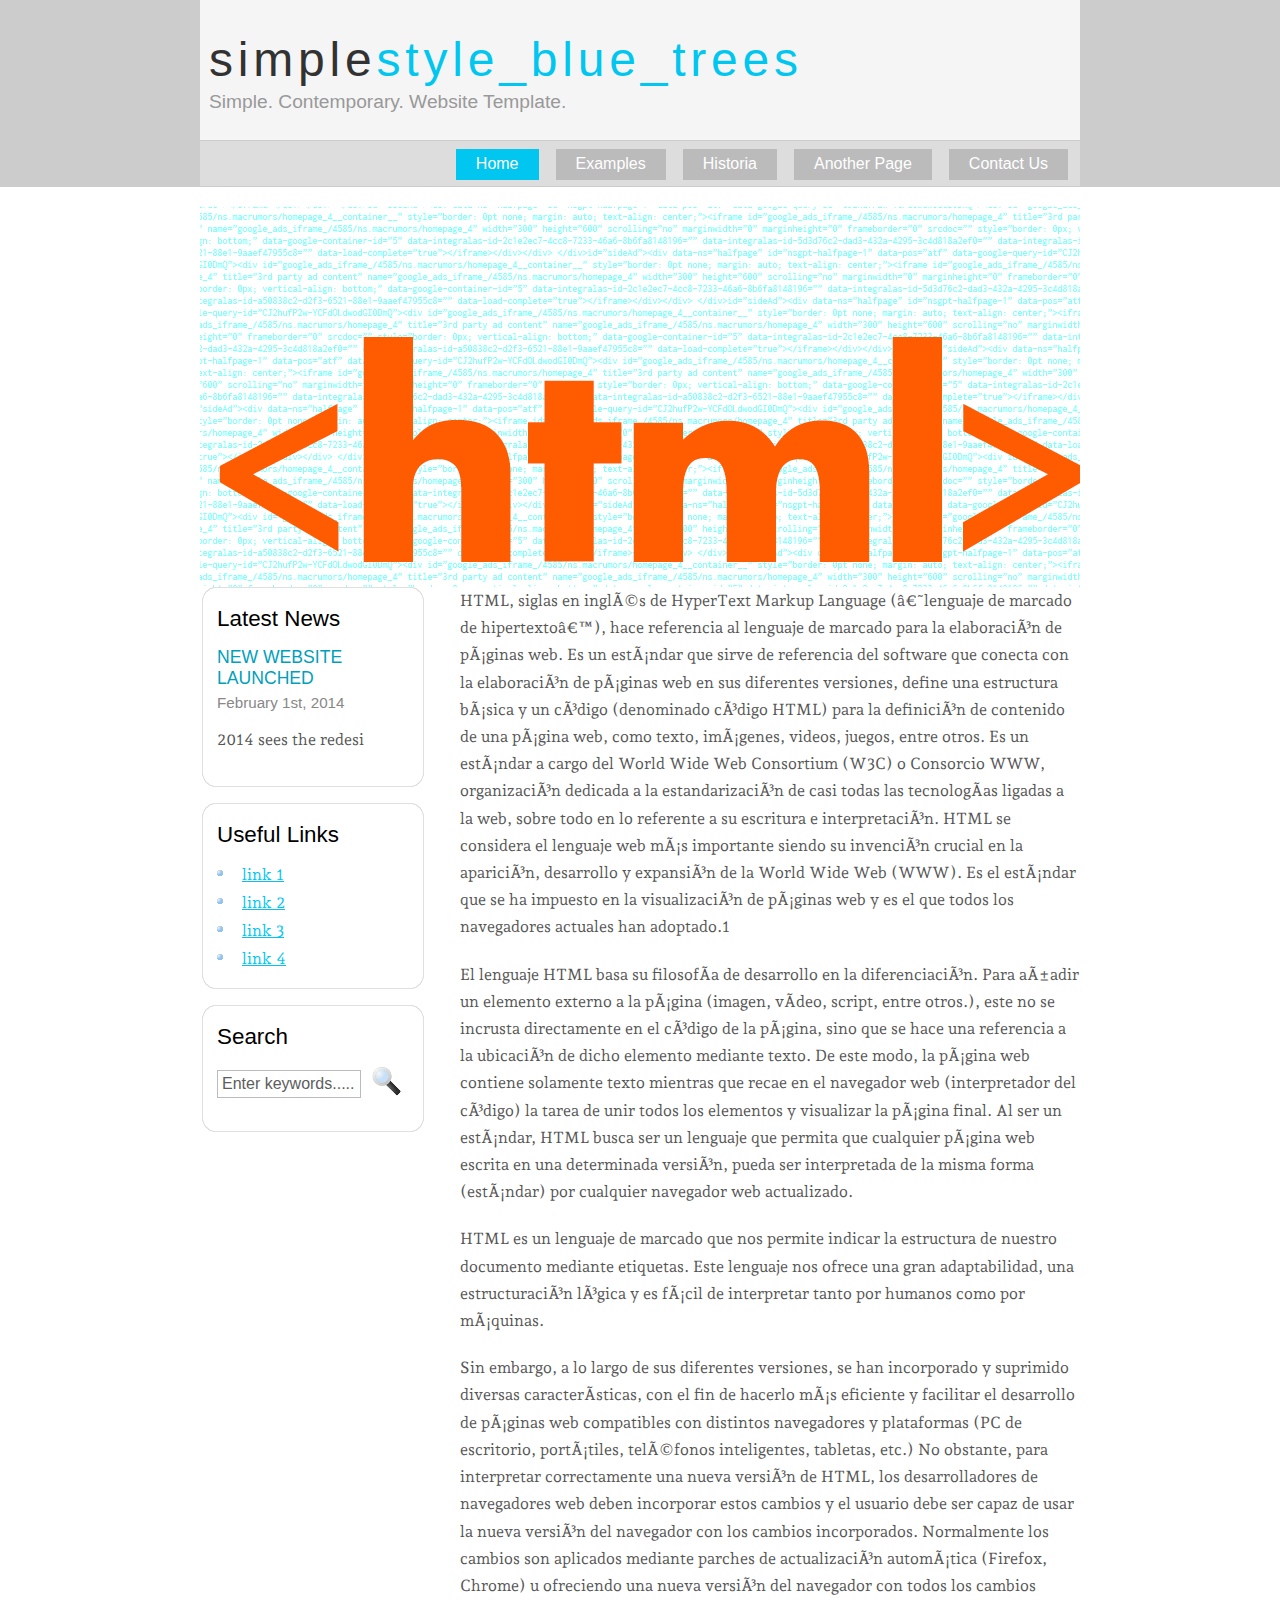
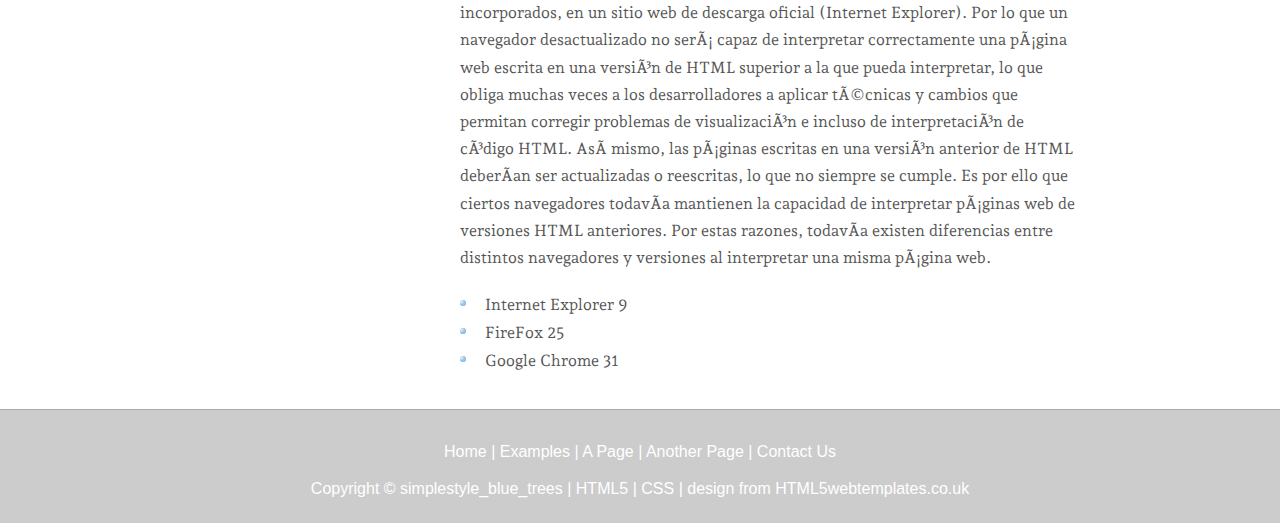
<file: index.html>
<!DOCTYPE HTML>
<html>

<head>
  <title>simplestyle_blue_trees</title>
  <meta name="description" content="website description" />
  <meta name="keywords" content="website keywords, website keywords" />
  <meta http-equiv="content-type" content="text/html; charset=windows-1252" />
  <link rel="stylesheet" type="text/css" href="./style/style.css" />
  <link rel="preconnect" href="https://fonts.googleapis.com">
<link rel="preconnect" href="https://fonts.gstatic.com" crossorigin>
<link href="https://fonts.googleapis.com/css2?family=Andada+Pro&display=swap" rel="stylesheet">
</head>

<body>
  <div id="main">
    <div id="header">
      <div id="logo">
        <div id="logo_text">
          <!-- class="logo_colour", allows you to change the colour of the text -->
          <h1><a href="index.html">simple<span class="logo_colour">style_blue_trees</span></a></h1>
          <h2>Simple. Contemporary. Website Template.</h2>
        </div>
      </div>
      <div id="menubar">
        <ul id="menu">
          <!-- put class="selected" in the li tag for the selected page - to highlight which page you're on -->
          <li class="selected"><a href="index.html">Home</a></li>
          <li><a href="examples.html">Examples</a></li>
          <li><a href="page.html">Historia</a></li>
          <li><a href="another_page.html">Another Page</a></li>
          <li><a href="contact.html">Contact Us</a></li>
        </ul>
      </div>
    </div>
    <div id="content_header"></div>
    <div id="site_content">
      <div id="banner"></div>
	  <div id="sidebar_container">
        <div class="sidebar">
          <div class="sidebar_top"></div>
          <div class="sidebar_item">
            <!-- insert your sidebar items here -->
            <h3>Latest News</h3>
            <h4>New Website Launched</h4>
            <h5>February 1st, 2014</h5>
            <p>2014 sees the redesi                                                                                                                                                                                                                                                                                                                                                                                                                                                                                                                                                                                                                                                                                                                                                    
          </div>
          <div class="sidebar_base"></div>
        </div>
        <div class="sidebar">
          <div class="sidebar_top"></div>
          <div class="sidebar_item">
            <h3>Useful Links</h3>
            <ul>
              <li><a href="#">link 1</a></li>
              <li><a href="#">link 2</a></li>
              <li><a href="#">link 3</a></li>
              <li><a href="#">link 4</a></li>
            </ul>
          </div>
          <div class="sidebar_base"></div>
        </div>
        <div class="sidebar">
          <div class="sidebar_top"></div>
          <div class="sidebar_item">
            <h3>Search</h3>
            <form method="post" action="#" id="search_form">
              <p>
                <input class="search" type="text" name="search_field" value="Enter keywords....." />
                <input name="search" type="image" style="border: 0; margin: 0 0 -9px 5px;" src="style/search.png" alt="Search" title="Search" />
              </p>
            </form>
          </div>
          <div class="sidebar_base"></div>
        </div>
      </div>
      <div id="content">
        <!-- insert the page content here -->
      
        <p>HTML, siglas en inglés de HyperText Markup Language (‘lenguaje de marcado de
          hipertexto’), hace referencia al lenguaje de marcado para la elaboración de páginas web. Es
          un estándar que sirve de referencia del software que conecta con la elaboración de páginas
          web en sus diferentes versiones, define una estructura básica y un código (denominado
          código HTML) para la definición de contenido de una página web, como texto, imágenes,
          videos, juegos, entre otros. Es un estándar a cargo del World Wide Web Consortium (W3C)
          o Consorcio WWW, organización dedicada a la estandarización de casi todas las
          tecnologías ligadas a la web, sobre todo en lo referente a su escritura e interpretación.
          HTML se considera el lenguaje web más importante siendo su invención crucial en la
          aparición, desarrollo y expansión de la World Wide Web (WWW). Es el estándar que se ha
          impuesto en la visualización de páginas web y es el que todos los navegadores actuales
          han adoptado.1 </p>
          <p> El lenguaje HTML basa su filosofía de desarrollo en la diferenciación. Para añadir un
            elemento externo a la página (imagen, vídeo, script, entre otros.), este no se incrusta
            directamente en el código de la página, sino que se hace una referencia a la ubicación de
            dicho elemento mediante texto. De este modo, la página web contiene solamente texto
            mientras que recae en el navegador web (interpretador del código) la tarea de unir todos los
            elementos y visualizar la página final. Al ser un estándar, HTML busca ser un lenguaje que
            permita que cualquier página web escrita en una determinada versión, pueda ser
            interpretada de la misma forma (estándar) por cualquier navegador web actualizado. </p>
          <p> HTML es un lenguaje de marcado que nos permite indicar la estructura de nuestro
            documento mediante etiquetas. Este lenguaje nos ofrece una gran adaptabilidad, una
            estructuración lógica y es fácil de interpretar
            tanto por humanos como por máquinas. </p>
          <p> Sin embargo, a lo largo de sus diferentes versiones, se han incorporado y suprimido
            diversas características, con el fin de hacerlo más eficiente y facilitar el desarrollo de
            páginas web compatibles con distintos navegadores y plataformas (PC de escritorio,
            portátiles, teléfonos inteligentes, tabletas, etc.) No obstante, para interpretar correctamente
            una nueva versión de HTML, los desarrolladores de navegadores web deben incorporar
            estos cambios y el usuario debe ser capaz de usar la nueva versión del navegador con los
            cambios incorporados. Normalmente los cambios son aplicados mediante parches de
            actualización automática (Firefox, Chrome) u ofreciendo una nueva versión del navegador
            con todos los cambios incorporados, en un sitio web de descarga oficial (Internet Explorer).
            Por lo que un navegador desactualizado no será capaz de interpretar correctamente una
            página web escrita en una versión de HTML superior a la que pueda interpretar, lo que
            obliga muchas veces a los desarrolladores a aplicar técnicas y cambios que permitan
            corregir problemas de visualización e incluso de interpretación de código HTML. Así mismo,
            las páginas escritas en una versión anterior de HTML deberían ser actualizadas o
            reescritas, lo que no siempre se cumple. Es por ello que ciertos navegadores todavía
            mantienen la capacidad de interpretar páginas web de versiones HTML anteriores. Por
            estas razones, todavía existen diferencias entre distintos navegadores y versiones al
            interpretar una misma página web. </p>
        <!-- <p>This standards compliant, simple, fixed width website template is released as an 'open source' design (under a <a href="http://creativecommons.org/licenses/by/3.0">Creative Commons Attribution 3.0 Licence</a>), which means that you are free to download and use it for anything you want (including modifying and amending it). All I ask is that you leave the 'design from HTML5webtemplates.co.uk' link in the footer of the template, but other than that...</p>
        <p>This template is written entirely in <strong>HTML5</strong> and <strong>CSS</strong>, and can be validated using the links in the footer.</p>
        <p>You can view more free HTML5 web templates <a href="http://www.html5webtemplates.co.uk">here</a>.</p>
        <p>This template is a fully functional 5 page website, with an <a href="examples.html">examples</a> page that gives examples of all the styles available with this design.</p>
       <h2>Browser Compatibility</h2>
        <p>This template has been tested in the following browsers:</p> -->
        <ul>
          <li>Internet Explorer 9</li>
          <li>FireFox 25</li>
          <li>Google Chrome 31</li>
        </ul>
      </div>
    </div>
    <div id="content_footer"></div>
    <div id="footer">
      <p><a href="index.html">Home</a> | <a href="examples.html">Examples</a> | <a href="page.html">A Page</a> | <a href="another_page.html">Another Page</a> | <a href="contact.html">Contact Us</a></p>
      <p>Copyright &copy; simplestyle_blue_trees | <a href="http://validator.w3.org/check?uri=referer">HTML5</a> | <a href="http://jigsaw.w3.org/css-validator/check/referer">CSS</a> | <a href="http://www.html5webtemplates.co.uk">design from HTML5webtemplates.co.uk</a></p>
    </div>
  </div>
</body>
</html>
</file>
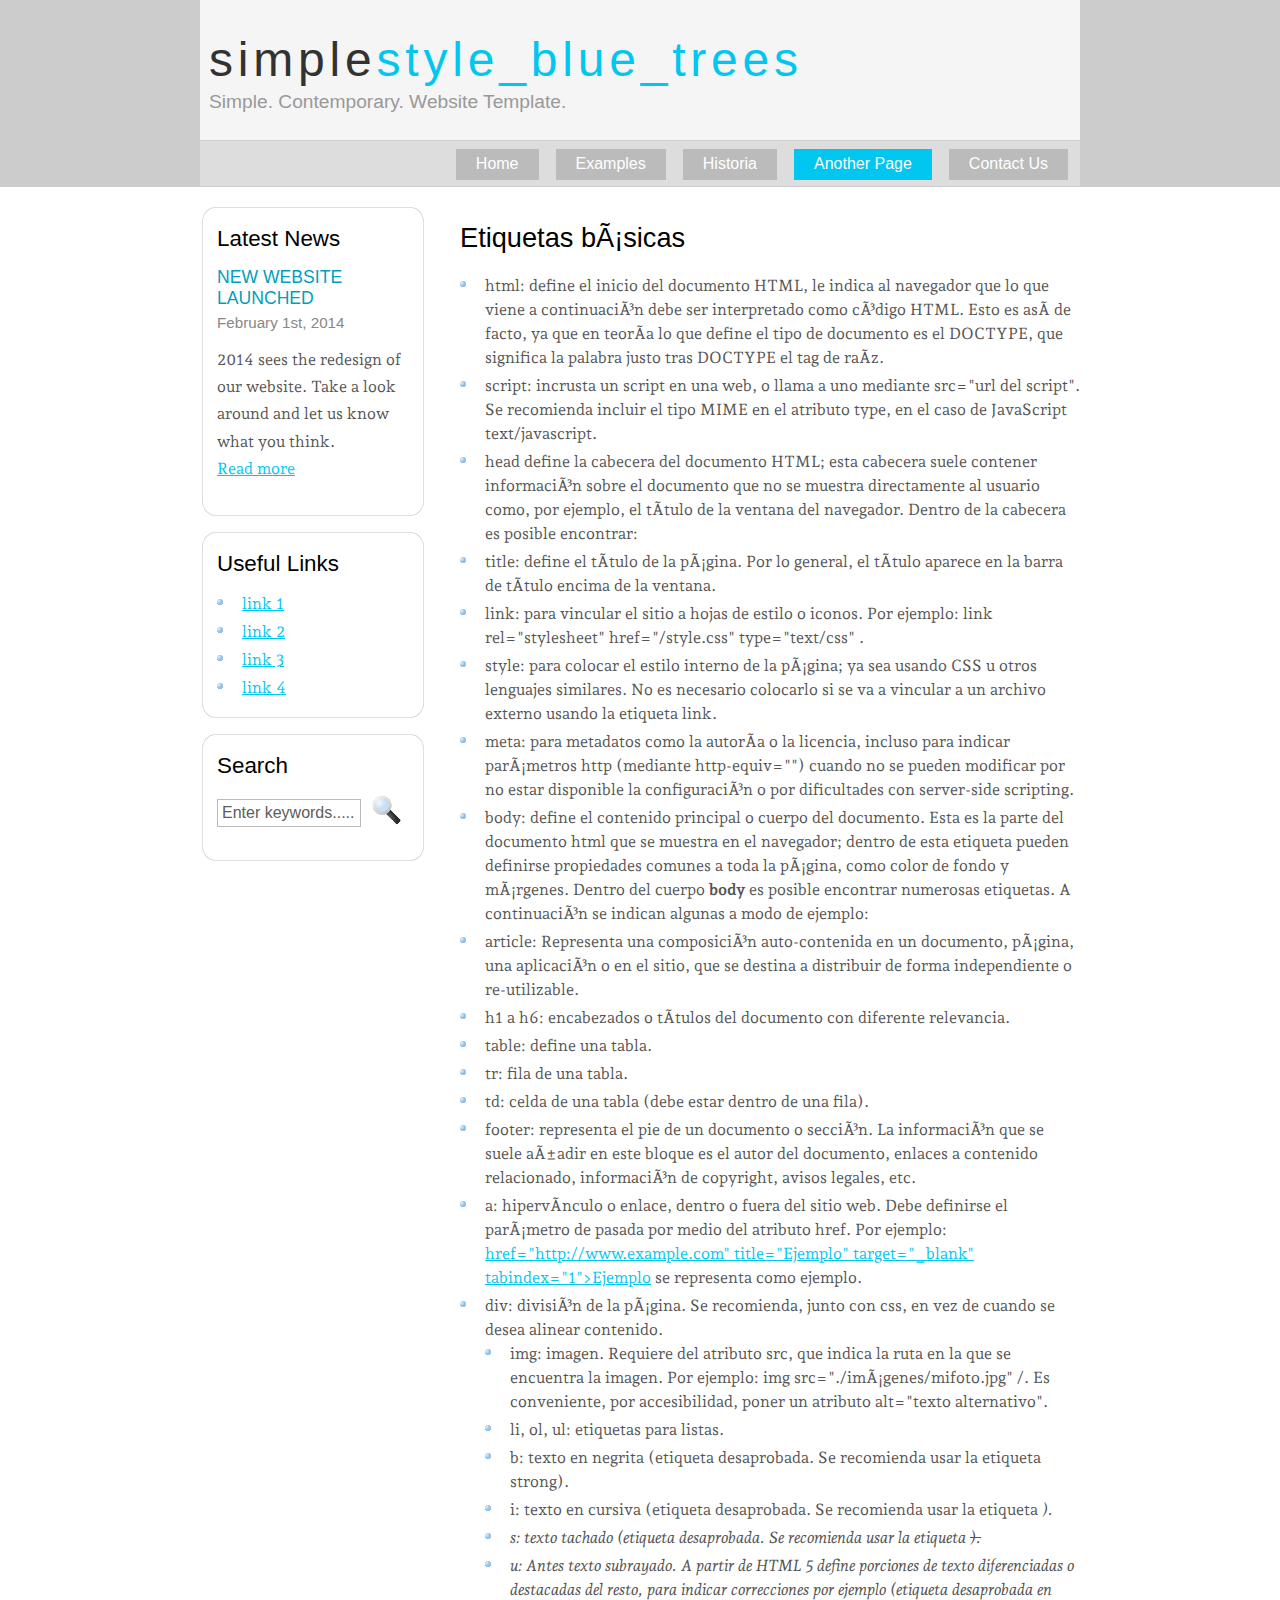
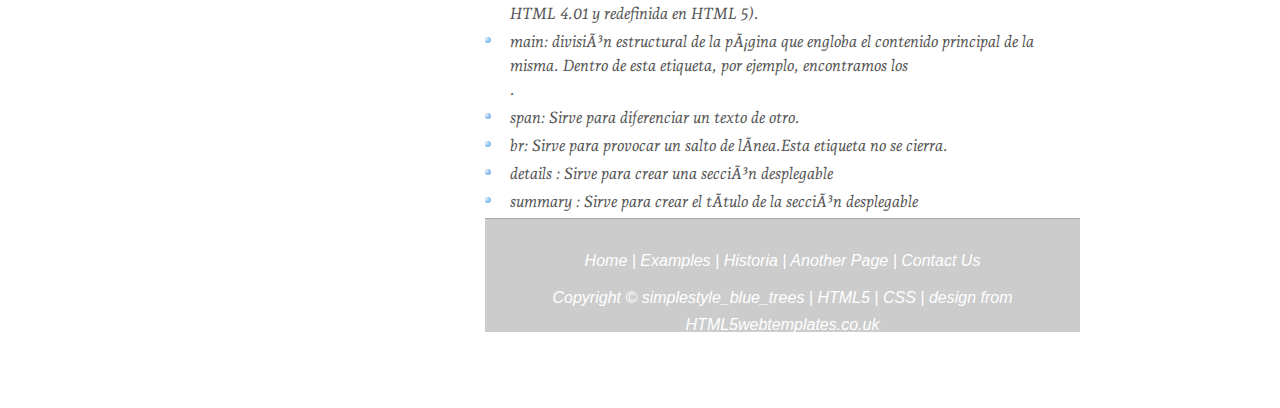
<file: another_page.html>
<!DOCTYPE HTML>
<html>

<head>
  <title>simplestyle_blue_trees - another page</title>
  <meta name="description" content="website description" />
  <meta name="keywords" content="website keywords, website keywords" />
  <meta http-equiv="content-type" content="text/html; charset=windows-1252" />
  <link rel="stylesheet" type="text/css" href="style/style.css" />
  <link rel="preconnect" href="https://fonts.googleapis.com">
<link rel="preconnect" href="https://fonts.gstatic.com" crossorigin>
<link href="https://fonts.googleapis.com/css2?family=Andada+Pro&display=swap" rel="stylesheet">
</head>

<body>
  <div id="main">
    <div id="header">
      <div id="logo">
        <div id="logo_text">
          <!-- class="logo_colour", allows you to change the colour of the text -->
          <h1><a href="index.html">simple<span class="logo_colour">style_blue_trees</span></a></h1>
          <h2>Simple. Contemporary. Website Template.</h2>
        </div>
      </div>
      <div id="menubar">
        <ul id="menu">
          <!-- put class="selected" in the li tag for the selected page - to highlight which page you're on -->
          <li><a href="index.html">Home</a></li>
          <li><a href="examples.html">Examples</a></li>
          <li><a href="page.html">Historia</a></li>
          <li class="selected"><a href="another_page.html">Another Page</a></li>
          <li><a href="contact.html">Contact Us</a></li>
        </ul>
      </div>
    </div>
    <div id="content_header"></div>
    <div id="site_content">
      <div id="sidebar_container">
        <div class="sidebar">
          <div class="sidebar_top"></div>
          <div class="sidebar_item">
            <!-- insert your sidebar items here -->
            <h3>Latest News</h3>
            <h4>New Website Launched</h4>
            <h5>February 1st, 2014</h5>
            <p>2014 sees the redesign of our website. Take a look around and let us know what you think.<br /><a href="#">Read more</a></p>
          </div>
          <div class="sidebar_base"></div>
        </div>
        <div class="sidebar">
          <div class="sidebar_top"></div>
          <div class="sidebar_item">
            <h3>Useful Links</h3>
            <ul>
              <li><a href="#">link 1</a></li>
              <li><a href="#">link 2</a></li>
              <li><a href="#">link 3</a></li>
              <li><a href="#">link 4</a></li>
            </ul>
          </div>
          <div class="sidebar_base"></div>
        </div>
        <div class="sidebar">
          <div class="sidebar_top"></div>
          <div class="sidebar_item">
            <h3>Search</h3>
            <form method="post" action="#" id="search_form">
              <p>
                <input class="search" type="text" name="search_field" value="Enter keywords....." />
                <input name="search" type="image" style="border: 0; margin: 0 0 -9px 5px;" src="style/search.png" alt="Search" title="Search" />
              </p>
            </form>
          </div>
          <div class="sidebar_base"></div>
        </div>
      </div>
      <div id="content">
        <!-- insert the page content here -->
        <h1>Etiquetas básicas </h1>
      <ul>
        <li> 
          html: define el inicio del documento HTML, le indica al navegador que lo que viene
          a continuación debe ser interpretado como código HTML. Esto es así de facto, ya
          que en teoría lo que define el tipo de documento es el DOCTYPE, que significa la
          palabra justo tras DOCTYPE el tag de raíz.
        </li>
        <li>
          script: incrusta un script en una web, o llama a uno mediante src="url del script".
            Se recomienda incluir el tipo MIME en el atributo type, en el caso de JavaScript
            text/javascript.
        </li>
        <li>
          head define la cabecera del documento HTML; esta cabecera suele contener
            información sobre el documento que no se muestra directamente al usuario como,
            por ejemplo, el título de la ventana del navegador. Dentro de la cabecera <head> es
            posible encontrar:
        </li>
        <li>
          title: define el título de la página. Por lo general, el título aparece en la barra de
            título encima de la ventana.
        </li>
        <li>
          link: para vincular el sitio a hojas de estilo o iconos. Por ejemplo: link
          rel="stylesheet" href="/style.css" type="text/css" .
        </li>
        <li>
          style: para colocar el estilo interno de la página; ya sea usando CSS u otros
            lenguajes similares. No es necesario colocarlo si se va a vincular a un archivo
            externo usando la etiqueta link.
        </li>
        <li>
          meta: para metadatos como la autoría o la licencia, incluso para indicar
          parámetros http (mediante http-equiv="") cuando no se pueden modificar por no
          estar disponible la configuración o por dificultades con server-side scripting.
        </li>
        <li>
          body: define el contenido principal o cuerpo del documento. Esta es la parte del
            documento html que se muestra en el navegador; dentro de esta etiqueta pueden
            definirse propiedades comunes a toda la página, como color de fondo y márgenes.
            Dentro del cuerpo  <strong>body</strong> es posible encontrar numerosas etiquetas. A continuación
            se indican algunas a modo de ejemplo:
        </li>
        <li>
          article: Representa una composición auto-contenida en un documento, página,
            una aplicación o en el sitio, que se destina a distribuir de forma independiente o
            re-utilizable.
        </li>
        <li>
          h1 a h6: encabezados o títulos del documento con diferente relevancia.
        </li>
        <li>
          table: define una tabla.
        </li>
        <li>
          tr: fila de una tabla.
        </li>
        <li>
          td: celda de una tabla (debe estar dentro de una fila).
        </li>
        <li>
          footer: representa el pie de un documento o sección. La información que se suele
            añadir en este bloque es el autor del documento, enlaces a contenido relacionado,
            información de copyright, avisos legales, etc.
        </li>
        <li>
          a: hipervínculo o enlace, dentro o fuera del sitio web. Debe definirse el parámetro
            de pasada por medio del atributo href. Por ejemplo: <a>
            href="http://www.example.com" title="Ejemplo" target="_blank"
            tabindex="1">Ejemplo</a> se representa como ejemplo.
        </li>
        <li>
          div: división de la página. Se recomienda, junto con css, en vez de <table>
            cuando se desea alinear contenido.
        </li>
        <li>
          img: imagen. Requiere del atributo src, que indica la ruta en la que se encuentra la
            imagen. Por ejemplo: img src="./imágenes/mifoto.jpg" /. Es conveniente, por
            accesibilidad, poner un atributo alt="texto alternativo".
        </li>
        <li>
          li, ol, ul: etiquetas para listas.
        </li>
        <li>
          b: texto en negrita (etiqueta desaprobada. Se recomienda usar la etiqueta
            strong).
        </li>
        <li>
          i: texto en cursiva (etiqueta desaprobada. Se recomienda usar la etiqueta <em>).
        </li>
        <li>
          s: texto tachado (etiqueta desaprobada. Se recomienda usar la etiqueta <del>).
        </li>
        <li>
          u: Antes texto subrayado. A partir de HTML 5 define porciones de texto
            diferenciadas o destacadas del resto, para indicar correcciones por ejemplo (etiqueta
            desaprobada en HTML 4.01 y redefinida en HTML 5).
        </li>
        <li>
          main: división estructural de la página que engloba el contenido principal de la
            misma. Dentro de esta etiqueta, por ejemplo, encontramos los <article>.
        </li>
        <li>
          span: Sirve para diferenciar un texto de otro.
        </li>
        <li>
          br: Sirve para provocar un salto de línea.Esta etiqueta no se cierra.
        </li>
        <li>
          details : Sirve para crear una sección desplegable
        </li>
        <li>
          summary : Sirve para crear el título de la sección desplegable
        </li>


      </ul>
      </div>
    </div>
    <div id="content_footer"></div>
    <div id="footer">
      <p><a href="index.html">Home</a> | <a href="examples.html">Examples</a> | <a href="page.html">Historia</a> | <a href="another_page.html">Another Page</a> | <a href="contact.html">Contact Us</a></p>
      <p>Copyright &copy; simplestyle_blue_trees | <a href="http://validator.w3.org/check?uri=referer">HTML5</a> | <a href="http://jigsaw.w3.org/css-validator/check/referer">CSS</a> | <a href="http://www.html5webtemplates.co.uk">design from HTML5webtemplates.co.uk</a></p>
    </div>
  </div>
</body>
</html>
</file>
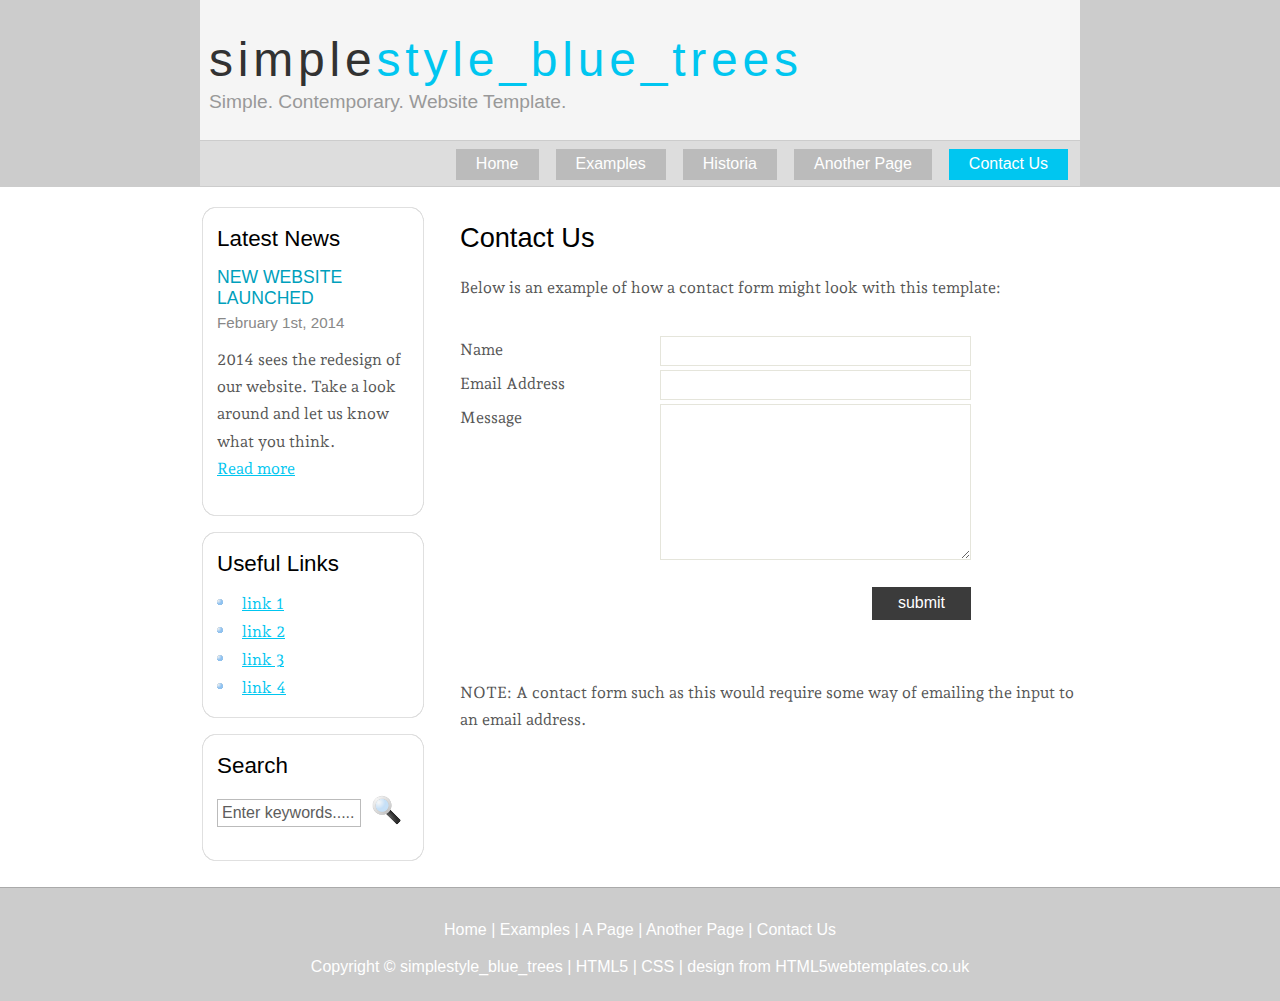
<file: contact.html>
<!DOCTYPE HTML>
<html>

<head>
  <title>simplestyle_blue_trees - contact us</title>
  <meta name="description" content="website description" />
  <meta name="keywords" content="website keywords, website keywords" />
  <meta http-equiv="content-type" content="text/html; charset=windows-1252" />
  <link rel="stylesheet" type="text/css" href="style/style.css" />
  <link rel="preconnect" href="https://fonts.googleapis.com">
<link rel="preconnect" href="https://fonts.gstatic.com" crossorigin>
<link href="https://fonts.googleapis.com/css2?family=Andada+Pro&display=swap" rel="stylesheet">
</head>

<body>
  <div id="main">
    <div id="header">
      <div id="logo">
        <div id="logo_text">
          <!-- class="logo_colour", allows you to change the colour of the text -->
          <h1><a href="index.html">simple<span class="logo_colour">style_blue_trees</span></a></h1>
          <h2>Simple. Contemporary. Website Template.</h2>
        </div>
      </div>
      <div id="menubar">
        <ul id="menu">
          <!-- put class="selected" in the li tag for the selected page - to highlight which page you're on -->
          <li><a href="index.html">Home</a></li>
          <li><a href="examples.html">Examples</a></li>
          <li><a href="page.html">Historia</a></li>
          <li><a href="another_page.html">Another Page</a></li>
          <li class="selected"><a href="contact.html">Contact Us</a></li>
        </ul>
      </div>
    </div>
    <div id="content_header"></div>
    <div id="site_content">
      <div id="sidebar_container">
        <div class="sidebar">
          <div class="sidebar_top"></div>
          <div class="sidebar_item">
            <!-- insert your sidebar items here -->
            <h3>Latest News</h3>
            <h4>New Website Launched</h4>
            <h5>February 1st, 2014</h5>
            <p>2014 sees the redesign of our website. Take a look around and let us know what you think.<br /><a href="#">Read more</a></p>
          </div>
          <div class="sidebar_base"></div>
        </div>
        <div class="sidebar">
          <div class="sidebar_top"></div>
          <div class="sidebar_item">
            <h3>Useful Links</h3>
            <ul>
              <li><a href="#">link 1</a></li>
              <li><a href="#">link 2</a></li>
              <li><a href="#">link 3</a></li>
              <li><a href="#">link 4</a></li>
            </ul>
          </div>
          <div class="sidebar_base"></div>
        </div>
        <div class="sidebar">
          <div class="sidebar_top"></div>
          <div class="sidebar_item">
            <h3>Search</h3>
            <form method="post" action="#" id="search_form">
              <p>
                <input class="search" type="text" name="search_field" value="Enter keywords....." />
                <input name="search" type="image" style="border: 0; margin: 0 0 -9px 5px;" src="style/search.png" alt="Search" title="Search" />
              </p>
            </form>
          </div>
          <div class="sidebar_base"></div>
        </div>
      </div>
      <div id="content">
        <!-- insert the page content here -->
        <h1>Contact Us</h1>
        <p>Below is an example of how a contact form might look with this template:</p>       
          <div class="form_settings">
            <p><span>Name</span><input class="contact" type="text" name="your_name" value="" /></p>
            <p><span>Email Address</span><input class="contact" type="text" name="your_email" value="" /></p>
            <p><span>Message</span><textarea class="contact textarea" rows="8" cols="50" name="your_enquiry"></textarea></p>
            <p style="padding-top: 15px"><span>&nbsp;</span><input class="submit" type="submit" name="contact_submitted" value="submit" /></p>
          </div>       
        <p><br /><br />NOTE: A contact form such as this would require some way of emailing the input to an email address.</p>
      </div>
    </div>
    <div id="content_footer"></div>
    <div id="footer">
      <p><a href="index.html">Home</a> | <a href="examples.html">Examples</a> | <a href="page.html">A Page</a> | <a href="another_page.html">Another Page</a> | <a href="contact.html">Contact Us</a></p>
      <p>Copyright &copy; simplestyle_blue_trees | <a href="http://validator.w3.org/check?uri=referer">HTML5</a> | <a href="http://jigsaw.w3.org/css-validator/check/referer">CSS</a> | <a href="http://www.html5webtemplates.co.uk">design from HTML5webtemplates.co.uk</a></p>
    </div>
  </div>
</body>
</html>
</file>
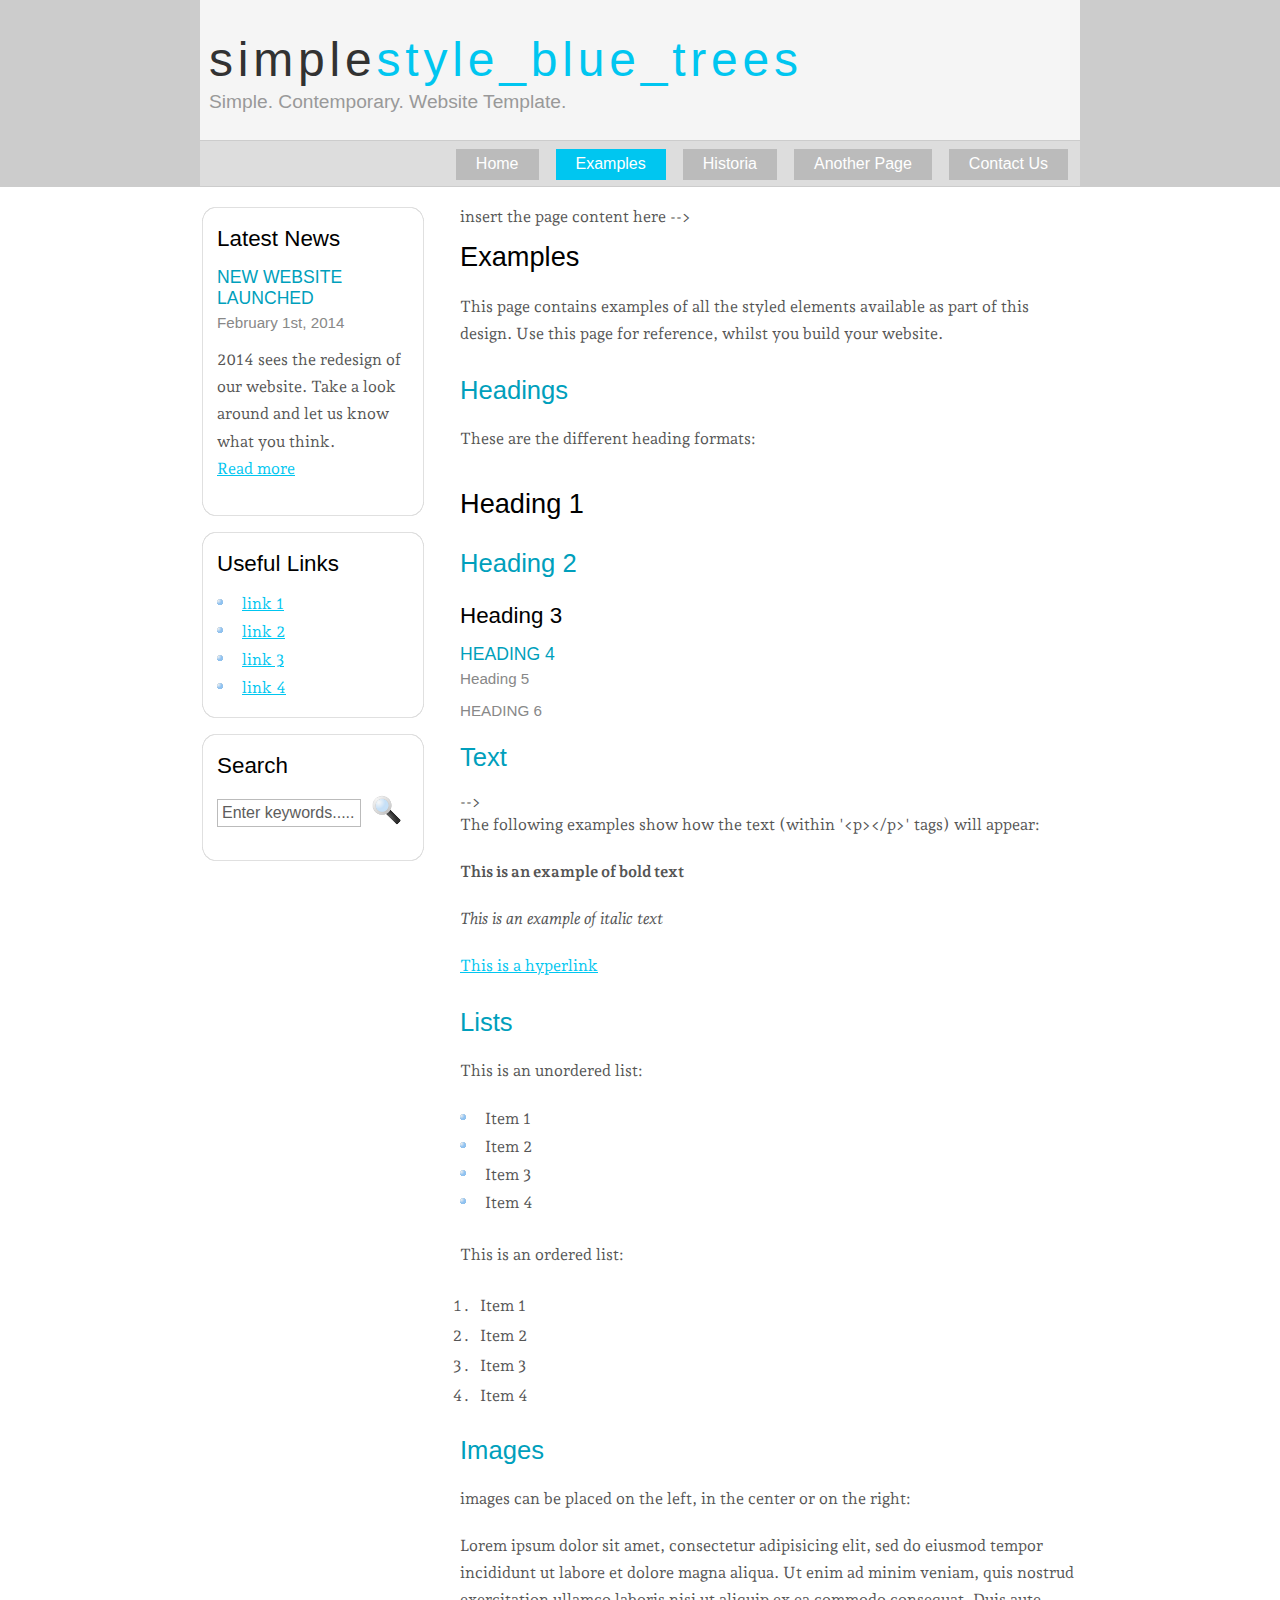
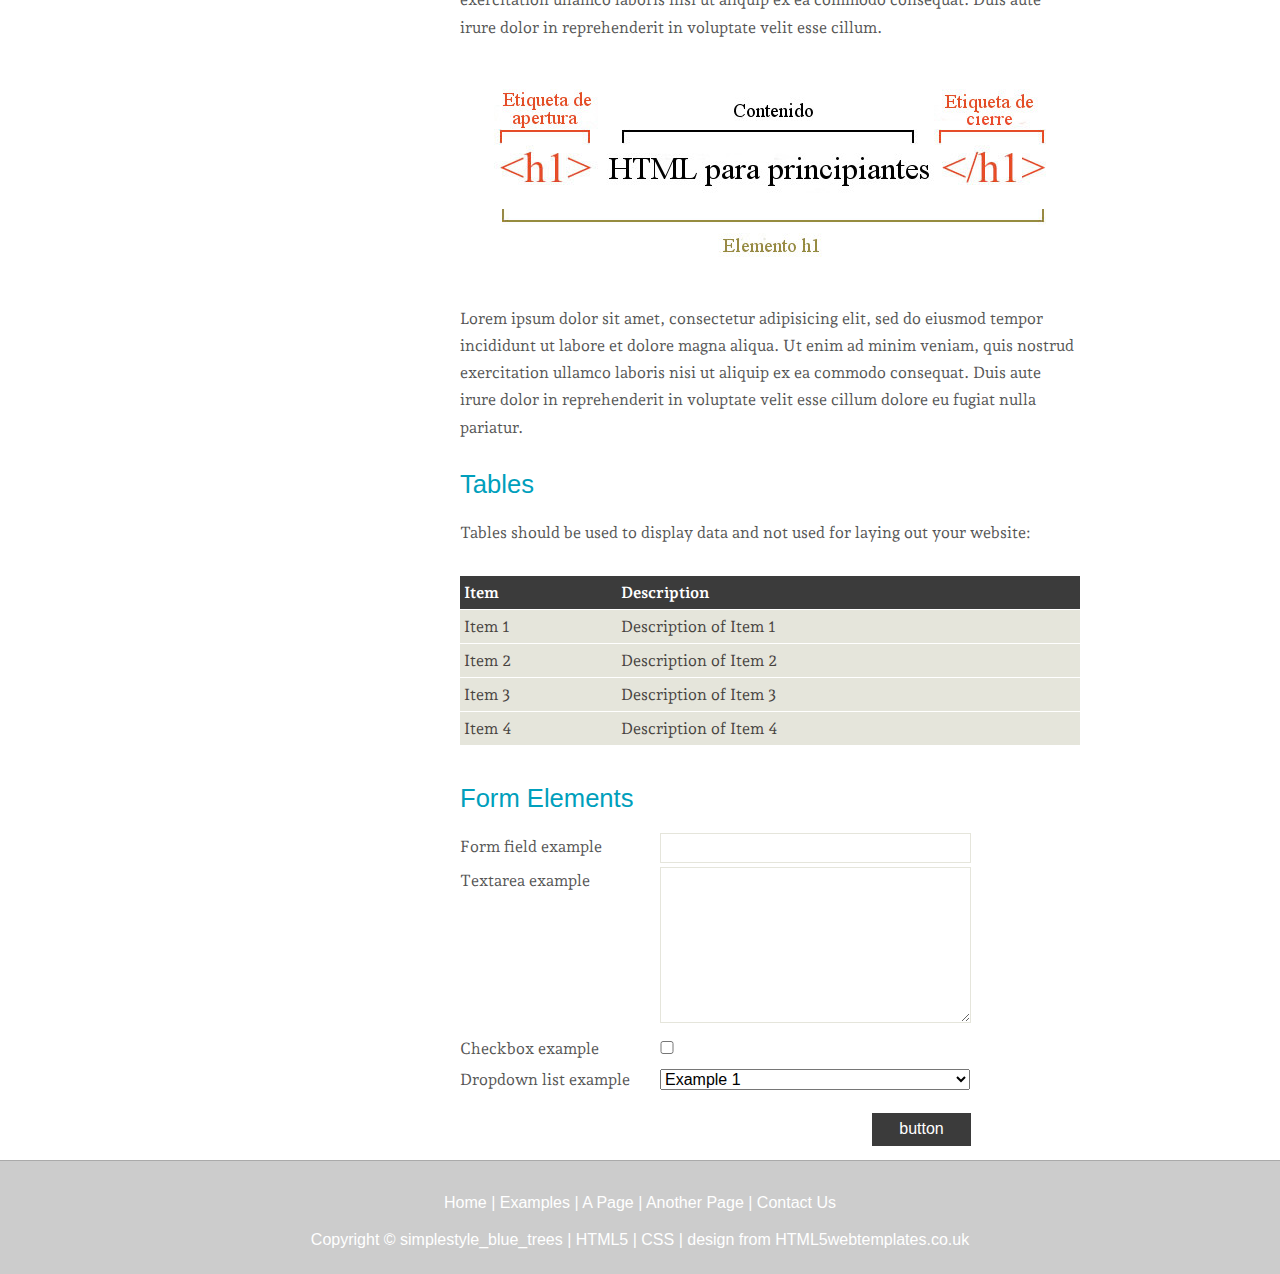
<file: examples.html>
<!DOCTYPE HTML>
<html>

<head>
  <title>simplestyle_blue_trees - examples</title>
  <meta name="description" content="website description" />
  <meta name="keywords" content="website keywords, website keywords" />
  <meta http-equiv="content-type" content="text/html; charset=windows-1252" />
  <link rel="stylesheet" type="text/css" href="style/style.css" />
  <link rel="preconnect" href="https://fonts.googleapis.com">
<link rel="preconnect" href="https://fonts.gstatic.com" crossorigin>
<link href="https://fonts.googleapis.com/css2?family=Andada+Pro&display=swap" rel="stylesheet">
</head>

<body>
  <div id="main">
    <div id="header">
      <div id="logo">
        <div id="logo_text">
          <!-- class="logo_colour", allows you to change the colour of the text -->
          <h1><a href="index.html">simple<span class="logo_colour">style_blue_trees</span></a></h1>
          <h2>Simple. Contemporary. Website Template.</h2>
        </div>
      </div>
      <div id="menubar">
        <ul id="menu">
          <!-- put class="selected" in the li tag for the selected page - to highlight which page you're on -->
          <li><a href="index.html">Home</a></li>
          <li class="selected"><a href="examples.html">Examples</a></li>
          <li><a href="page.html">Historia</a></li>
          <li><a href="another_page.html">Another Page</a></li>
          <li><a href="contact.html">Contact Us</a></li>
        </ul>
      </div>
    </div>
    <div id="content_header"></div>
    <div id="site_content">
      <div id="sidebar_container">
        <div class="sidebar">
          <div class="sidebar_top"></div>
          <div class="sidebar_item">
            <!-- insert your sidebar items here -->
            <h3>Latest News</h3>
            <h4>New Website Launched</h4>
            <h5>February 1st, 2014</h5>
            <p>2014 sees the redesign of our website. Take a look around and let us know what you think.<br /><a href="#">Read more</a></p>
          </div>
          <div class="sidebar_base"></div>
        </div>
        <div class="sidebar">
          <div class="sidebar_top"></div>
          <div class="sidebar_item">
            <h3>Useful Links</h3>
            <ul>
              <li><a href="#">link 1</a></li>
              <li><a href="#">link 2</a></li>
              <li><a href="#">link 3</a></li>
              <li><a href="#">link 4</a></li>
            </ul>
          </div>
          <div class="sidebar_base"></div>
        </div>
        <div class="sidebar">
          <div class="sidebar_top"></div>
          <div class="sidebar_item">
            <h3>Search</h3>
            <form method="post" action="#" id="search_form">
              <p>
                <input class="search" type="text" name="search_field" value="Enter keywords....." />
                <input name="search" type="image" style="border: 0; margin: 0 0 -9px 5px;" src="style/search.png" alt="Search" title="Search" />
              </p>
            </form>
          </div>
          <div class="sidebar_base"></div>
        </div>
      </div>
      

      <div id="content">
         insert the page content here -->
        <h1>Examples</h1>
        <p>This page contains examples of all the styled elements available as part of this design. Use this page for reference, whilst you build your website.</p>
        <h2>Headings</h2>
        <p>These are the different heading formats:</p>
        <h1>Heading 1</h1>
        <h2>Heading 2</h2>
        <h3>Heading 3</h3>
        <h4>Heading 4</h4>
        <h5>Heading 5</h5>
        <h6>Heading 6</h6>
        <h2>Text</h2> -->
        <p>The following examples show how the text (within '&lt;p&gt;&lt;/p&gt;' tags) will appear:</p>
        <p><strong>This is an example of bold text</strong></p>
        <p><i>This is an example of italic text</i></p>
        <p><a href="#">This is a hyperlink</a></p>
        <h2>Lists</h2>
        <p>This is an unordered list:</p>
        <ul>
          <li>Item 1</li>
          <li>Item 2</li>
          <li>Item 3</li>
          <li>Item 4</li>
        </ul>
        <p>This is an ordered list:</p>
        <ol>
          <li>Item 1</li>
          <li>Item 2</li>
          <li>Item 3</li>
          <li>Item 4</li>
        </ol>
        <h2>Images</h2>
        <p>images can be placed on the left, in the center or on the right:</p>
         <p>
          Lorem ipsum dolor sit amet, consectetur adipisicing elit, sed do eiusmod tempor
          incididunt ut labore et dolore magna aliqua. Ut enim ad minim veniam, quis nostrud
          exercitation ullamco laboris nisi ut aliquip ex ea commodo consequat. Duis aute
          irure dolor in reprehenderit in voluptate velit esse cillum.
        </p>
        <span class="center"><img src="style/ejemplo etiqueta.jpg" alt="como se compone una etiqueta" /></span>
        
        <!-- </html><span class="right"><img src="style/graphic.png" alt="example graphic" /></span> -->
        <p>
          Lorem ipsum dolor sit amet, consectetur adipisicing elit, sed do eiusmod tempor
          incididunt ut labore et dolore magna aliqua. Ut enim ad minim veniam, quis nostrud
          exercitation ullamco laboris nisi ut aliquip ex ea commodo consequat. Duis aute
          irure dolor in reprehenderit in voluptate velit esse cillum dolore eu fugiat nulla
          pariatur.
        </p>
        <h2>Tables</h2>
        <p>Tables should be used to display data and not used for laying out your website:</p>
        <table style="width:100%; border-spacing:0;">
          <tr><th>Item</th><th>Description</th></tr>
          <tr><td>Item 1</td><td>Description of Item 1</td></tr>
          <tr><td>Item 2</td><td>Description of Item 2</td></tr>
          <tr><td>Item 3</td><td>Description of Item 3</td></tr>
          <tr><td>Item 4</td><td>Description of Item 4</td></tr>
        </table>
        <h2>Form Elements</h2>
        <form action="#" method="post">
          <div class="form_settings">
            <p><span>Form field example</span><input type="text" name="name" value="" /></p>
            <p><span>Textarea example</span><textarea rows="8" cols="50" name="name"></textarea></p>
            <p><span>Checkbox example</span><input class="checkbox" type="checkbox" name="name" value="" /></p>
            <p><span>Dropdown list example</span><select id="id" name="name"><option value="1">Example 1</option><option value="2">Example 2</option></select></p>
            <p style="padding-top: 15px"><span>&nbsp;</span><input class="submit" type="submit" name="name" value="button" /></p>
          </div>
        </form>
      </div>
    </div>
    <div id="content_footer"></div>
    <div id="footer">
      <p><a href="index.html">Home</a> | <a href="examples.html">Examples</a> | <a href="page.html">A Page</a> | <a href="another_page.html">Another Page</a> | <a href="contact.html">Contact Us</a></p>
      <p>Copyright &copy; simplestyle_blue_trees | <a href="http://validator.w3.org/check?uri=referer">HTML5</a> | <a href="http://jigsaw.w3.org/css-validator/check/referer">CSS</a> | <a href="http://www.html5webtemplates.co.uk">design from HTML5webtemplates.co.uk</a></p>
    </div>
  </div>
</body>
</html>
</file>
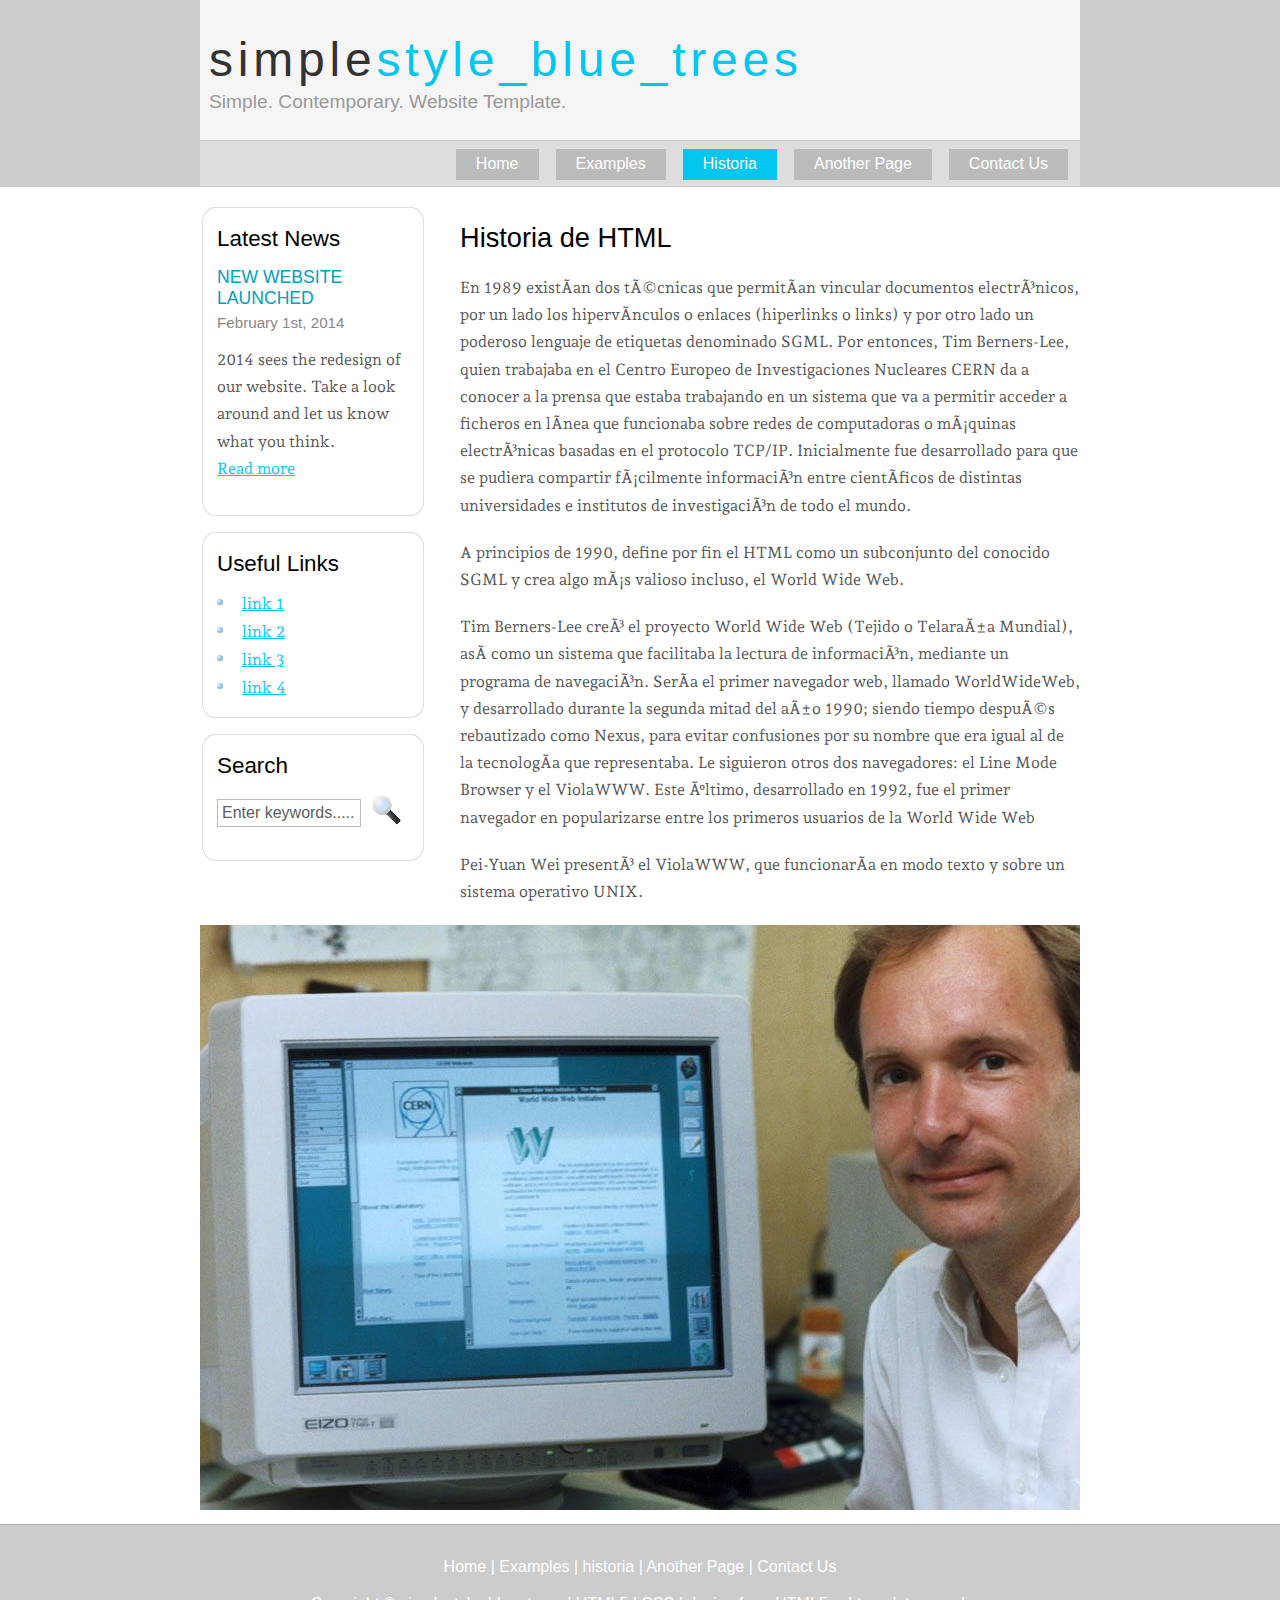
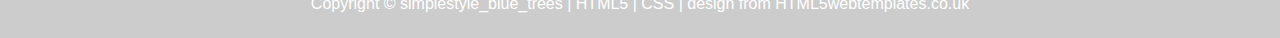
<file: page.html>
<!DOCTYPE HTML>
<html>

<head>
  <title>simplestyle_blue_trees - a page</title>
  <meta name="description" content="website description" />
  <meta name="keywords" content="website keywords, website keywords" />
  <meta http-equiv="content-type" content="text/html; charset=windows-1252" />
  <link rel="stylesheet" type="text/css" href="style/style.css" />
  <link rel="preconnect" href="https://fonts.googleapis.com">
<link rel="preconnect" href="https://fonts.gstatic.com" crossorigin>
<link href="https://fonts.googleapis.com/css2?family=Andada+Pro&display=swap" rel="stylesheet">
</head>

<body>
  <div id="main">
    <div id="header">
      <div id="logo">
        <div id="logo_text">
          <!-- class="logo_colour", allows you to change the colour of the text -->
          <h1><a href="index.html">simple<span class="logo_colour">style_blue_trees</span></a></h1>
          <h2>Simple. Contemporary. Website Template.</h2>
        </div>
      </div>
      <div id="menubar">
        <ul id="menu">
          <!-- put class="selected" in the li tag for the selected page - to highlight which page you're on -->
          <li><a href="index.html">Home</a></li>
          <li><a href="examples.html">Examples</a></li>
          <li class="selected"><a href="page.html">Historia</a></li>
          <li><a href="another_page.html">Another Page</a></li>
          <li><a href="contact.html">Contact Us</a></li>
        </ul>
      </div>
    </div>
    <div id="content_header"></div>
    <div id="site_content">
      <div id="sidebar_container">
        <div class="sidebar">
          <div class="sidebar_top"></div>
          <div class="sidebar_item">
            <!-- insert your sidebar items here -->
            <h3>Latest News</h3>
            <h4>New Website Launched</h4>
            <h5>February 1st, 2014</h5>
            <p>2014 sees the redesign of our website. Take a look around and let us know what you think.<br /><a href="#">Read more</a></p>
          </div>
          <div class="sidebar_base"></div>
        </div>
        <div class="sidebar">
          <div class="sidebar_top"></div>
          <div class="sidebar_item">
            <h3>Useful Links</h3>
            <ul>
              <li><a href="#">link 1</a></li>
              <li><a href="#">link 2</a></li>
              <li><a href="#">link 3</a></li>
              <li><a href="#">link 4</a></li>
            </ul>
          </div>
          <div class="sidebar_base"></div>
        </div>
        <div class="sidebar">
          <div class="sidebar_top"></div>
          <div class="sidebar_item">
            <h3>Search</h3>
            <form method="post" action="#" id="search_form">
              <p>
                <input class="search" type="text" name="search_field" value="Enter keywords....." />
                <input name="search" type="image" style="border: 0; margin: 0 0 -9px 5px;" src="style/search.png" alt="Search" title="Search" />
              </p>
            </form>
          </div>
          <div class="sidebar_base"></div>
        </div>
      </div>
      
      <div id="content">
        <!-- insert the page content here -->
        <h1>Historia de HTML </h1>
        <p>En 1989 existían dos técnicas que permitían vincular documentos electrónicos, por un lado
          los hipervínculos o enlaces (hiperlinks o links) y por otro lado un poderoso lenguaje de
          etiquetas denominado SGML. Por entonces, Tim Berners-Lee, quien trabajaba en el Centro
          Europeo de Investigaciones Nucleares CERN da a conocer a la prensa que estaba
          trabajando en un sistema que va a permitir acceder a ficheros en línea que funcionaba
          sobre redes de computadoras o máquinas electrónicas basadas en el protocolo TCP/IP.
          Inicialmente fue desarrollado para que se pudiera compartir fácilmente información entre
          científicos de distintas universidades e institutos de investigación de todo el mundo.
        </p>
        <p>A principios de 1990, define por fin el HTML como un subconjunto del conocido SGML y
          crea algo más valioso incluso, el World Wide Web.
        </p>    
        <p>Tim Berners-Lee creó el proyecto World Wide Web (Tejido o Telaraña Mundial), así como un
          sistema que facilitaba la lectura de información, mediante un programa de navegación.
          Sería el primer navegador web, llamado WorldWideWeb, y desarrollado durante la segunda
          mitad del año 1990; siendo tiempo después rebautizado como Nexus, para evitar
          confusiones por su nombre que era igual al de la tecnología que representaba. Le siguieron
          otros dos navegadores: el Line Mode Browser y el ViolaWWW. Este último, desarrollado en
          1992, fue el primer navegador en popularizarse entre los primeros usuarios de la World
          Wide Web </p>    
          <p>Pei-Yuan Wei presentó el ViolaWWW, que funcionaría en modo texto y sobre un sistema
            operativo UNIX.</p>
          </div>
          <span class="left"><img src="style/fotoTim-Be.jpg" alt="foto tim berner lee" /></span>
      </div>
    <div id="content_footer"></div>
    <div id="footer">
      <p><a href="index.html">Home</a> | <a href="examples.html">Examples</a> | <a href="page.html">historia</a> | <a href="another_page.html">Another Page</a> | <a href="contact.html">Contact Us</a></p>
      <p>Copyright &copy; simplestyle_blue_trees | <a href="http://validator.w3.org/check?uri=referer">HTML5</a> | <a href="http://jigsaw.w3.org/css-validator/check/referer">CSS</a> | <a href="http://www.html5webtemplates.co.uk">design from HTML5webtemplates.co.uk</a></p>
    </div>
  </div>
</body>
</html>
</file>
<file: style/style.css>
html
{ height: 100%;}

*
{ margin: 0;
  padding: 0;}

body
{ font-family: 'Andada Pro', serif;
  background: #FFF;
  color: #555;}

p
{ padding: 0 0 20px 0;
  line-height: 1.7em;}

img
{ border: 0;}

h1, h2, h3, h4, h5, h6 
{ color: #362C20;
  letter-spacing: 0em;
  padding: 0 0 5px 0;}

h1, h2, h3
{ font: normal 170% 'century gothic', arial;
  margin: 0 0 15px 0;
  padding: 15px 0 5px 0;
  color: #000;}

h2
{ font-size: 160%;
  padding: 9px 0 5px 0;
  color: #009FBC;}

h3
{ font-size: 140%;
  padding: 5px 0 0 0;}

h4, h6
{ color: #009FBC;
  padding: 0 0 5px 0;
  font: normal 110% arial;
  text-transform: uppercase;}

h5, h6
{ color: #888;
  font: normal 95% arial;
  letter-spacing: normal;
  padding: 0 0 15px 0;}

a, a:hover
{ outline: none;
  text-decoration: underline;
  color: #00C6F0;}

a:hover
{ text-decoration: none;}

blockquote
{ margin: 20px 0; 
  padding: 10px 20px 0 20px;
  border: 1px solid #E5E5DB;
  background: #FFF;}

ul
{ margin: 2px 0 22px 17px;}

ul li
{ list-style-type: circle;
  margin: 0 0 6px 0; 
  padding: 0 0 4px 5px;
  line-height: 1.5em;}

ol
{ margin: 8px 0 22px 20px;}

ol li
{ margin: 0 0 11px 0;}

.left
{
  width: %;
  margin-right: px;}

.right
{ float: right; 
  width: auto;
  margin-left: 10px;}

.center
{ display: block;
  text-align: center;
  margin: 20px auto;}

#main, #logo, #menubar, #site_content, #footer
{ margin-left: auto; 
  margin-right: auto;}

#header
{ background: #CCC;
  border-bottom: 1px solid #CCC;
  height: 186px;}
  
#banner
{  background: transparent url(logo.jpg) ;
  width: 100%;
  height: 380px;

 }

#logo
{ width: 880px;
  position: relative;
  height: 140px;
  background: #F5F5F5;}

#logo #logo_text 
{ position: absolute; 
  top: 10px;
  left: 0;}

#logo h1, #logo h2
{ font: normal 300% 'century gothic', arial, sans-serif;
  border-bottom: 0;
  text-transform: none;
  margin: 0 0 0 9px;}

#logo_text h1, #logo_text h1 a, #logo_text h1 a:hover 
{ padding: 22px 0 0 0;
  color: #323232;
  letter-spacing: 0.1em;
  text-decoration: none;}

#logo_text h1 a .logo_colour
{ color: #00C6F0;}

#logo_text a:hover .logo_colour
{ color: #DDD;}

#logo_text h2
{ font-size: 120%;
  padding: 4px 0 0 0;
  color: #999;}

#menubar
{ width: 872px;
  height: 45px;
  padding-right: 8px;
  background: #DDD;
  border-top: 1px solid #CCC;} 

ul#menu
{ float: right;
  margin: 0;}

ul#menu li
{ float: left;
  padding: 0 0 0 9px;
  list-style: none;
  margin: 8px 4px 0 4px;}

ul#menu li a
{ font: normal 100% 'trebuchet ms', sans-serif;
  display: block; 
  float: left; 
  height: 20px;
  padding: 6px 20px 5px 20px;
  text-align: center;
  color: #FFF;
  text-decoration: none;
  background: #BBB;} 

ul#menu li.selected a
{ height: 20px;
  padding: 6px 20px 5px 11px;}

ul#menu li.selected
{ margin: 8px 4px 0 13px;
  background: #00C6F0;}

ul#menu li.selected a, ul#menu li.selected a:hover
{ background: #00C6F0;
  color: #FFF;}

ul#menu li a:hover
{ color: #323232;}

#site_content
{ width: 880px;
  overflow: hidden;
  margin: 20px auto 0 auto;
  padding: 0 0 10px 0;} 

#sidebar_container
{ float: left;
  width: 224px;}

.sidebar_top
{ width: 222px;
  height: 14px;
  background: transparent url(side_top.png) no-repeat;}

.sidebar_base
{ width: 222px;
  height: 14px;
  background: url(side_base.png) no-repeat;}

.sidebar
{ float: right;
  width: 222px;
  padding: 0;
  margin: 0 0 16px 0;}

.sidebar_item
{ background: url(side_back.png) repeat-y;
  padding: 0 15px;
  width: 192px;}

.sidebar li a.selected
{ color: #444;} 

.sidebar ul
{ margin: 0;} 

#content
{ text-align: left;
  width: 620px;
  padding: 0 0 0 5px;
  float: right;}
  
#content ul
{ margin: 2px 0 22px 0px;}

#content ul li, .sidebar ul li
{ list-style-type: none;
  background: url(bullet.png) no-repeat;
  margin: 0 0 0 0; 
  padding: 0 0 4px 25px;
  line-height: 1.5em;}

#footer
{ width: 100%;
  font-family: 'trebuchet ms', sans-serif;
  font-size: 100%;
  height: 80px;
  padding: 28px 0 5px 0;
  text-align: center; 
  background: #CCC;
  border-top: 1px solid #AAA;
  color: #FFF;}

#footer p
{ line-height: 1.7em;
  padding: 0 0 10px 0;}

#footer a
{ color: #FFF;
  text-decoration: none;}

#footer a:hover
{ color: #00C6F0;
  text-decoration: none;}

.search
{ color: #5D5D5D; 
  border: 1px solid #BBB; 
  width: 134px; 
  padding: 4px; 
  font: 100% arial, sans-serif;}

.form_settings
{ margin: 15px 0 0 0;}

.form_settings p
{ padding: 0 0 4px 0;}

.form_settings span
{ float: left; 
  width: 200px; 
  text-align: left;}
  
.form_settings input, .form_settings textarea
{ padding: 5px; 
  width: 299px; 
  font: 100% arial; 
  border: 1px solid #E5E5DB; 
  background: #FFF; 
  color: #47433F;}
  
.form_settings .submit
{ font: 100% arial; 
  border: 0; 
  width: 99px; 
  margin: 0 0 0 212px; 
  height: 33px;
  padding: 2px 0 3px 0;
  cursor: pointer; 
  background: #3B3B3B; 
  color: #FFF;}

.form_settings textarea, .form_settings select
{ font: 100% arial; 
  width: 299px;}

.form_settings select
{ width: 310px;}

.form_settings .checkbox
{ margin: 4px 0; 
  padding: 0; 
  width: 14px;
  border: 0;
  background: none;}

.separator
{ width: 100%;
  height: 0;
  border-top: 1px solid #D9D5CF;
  border-bottom: 1px solid #FFF;
  margin: 0 0 20px 0;}
  
table
{ margin: 10px 0 30px 0;}

table tr th, table tr td
{ background: #3B3B3B;
  color: #FFF;
  padding: 7px 4px;
  text-align: left;}
  
table tr td
{ background: #E5E5DB;
  color: #47433F;
  border-top: 1px solid #FFF;}
</file>
